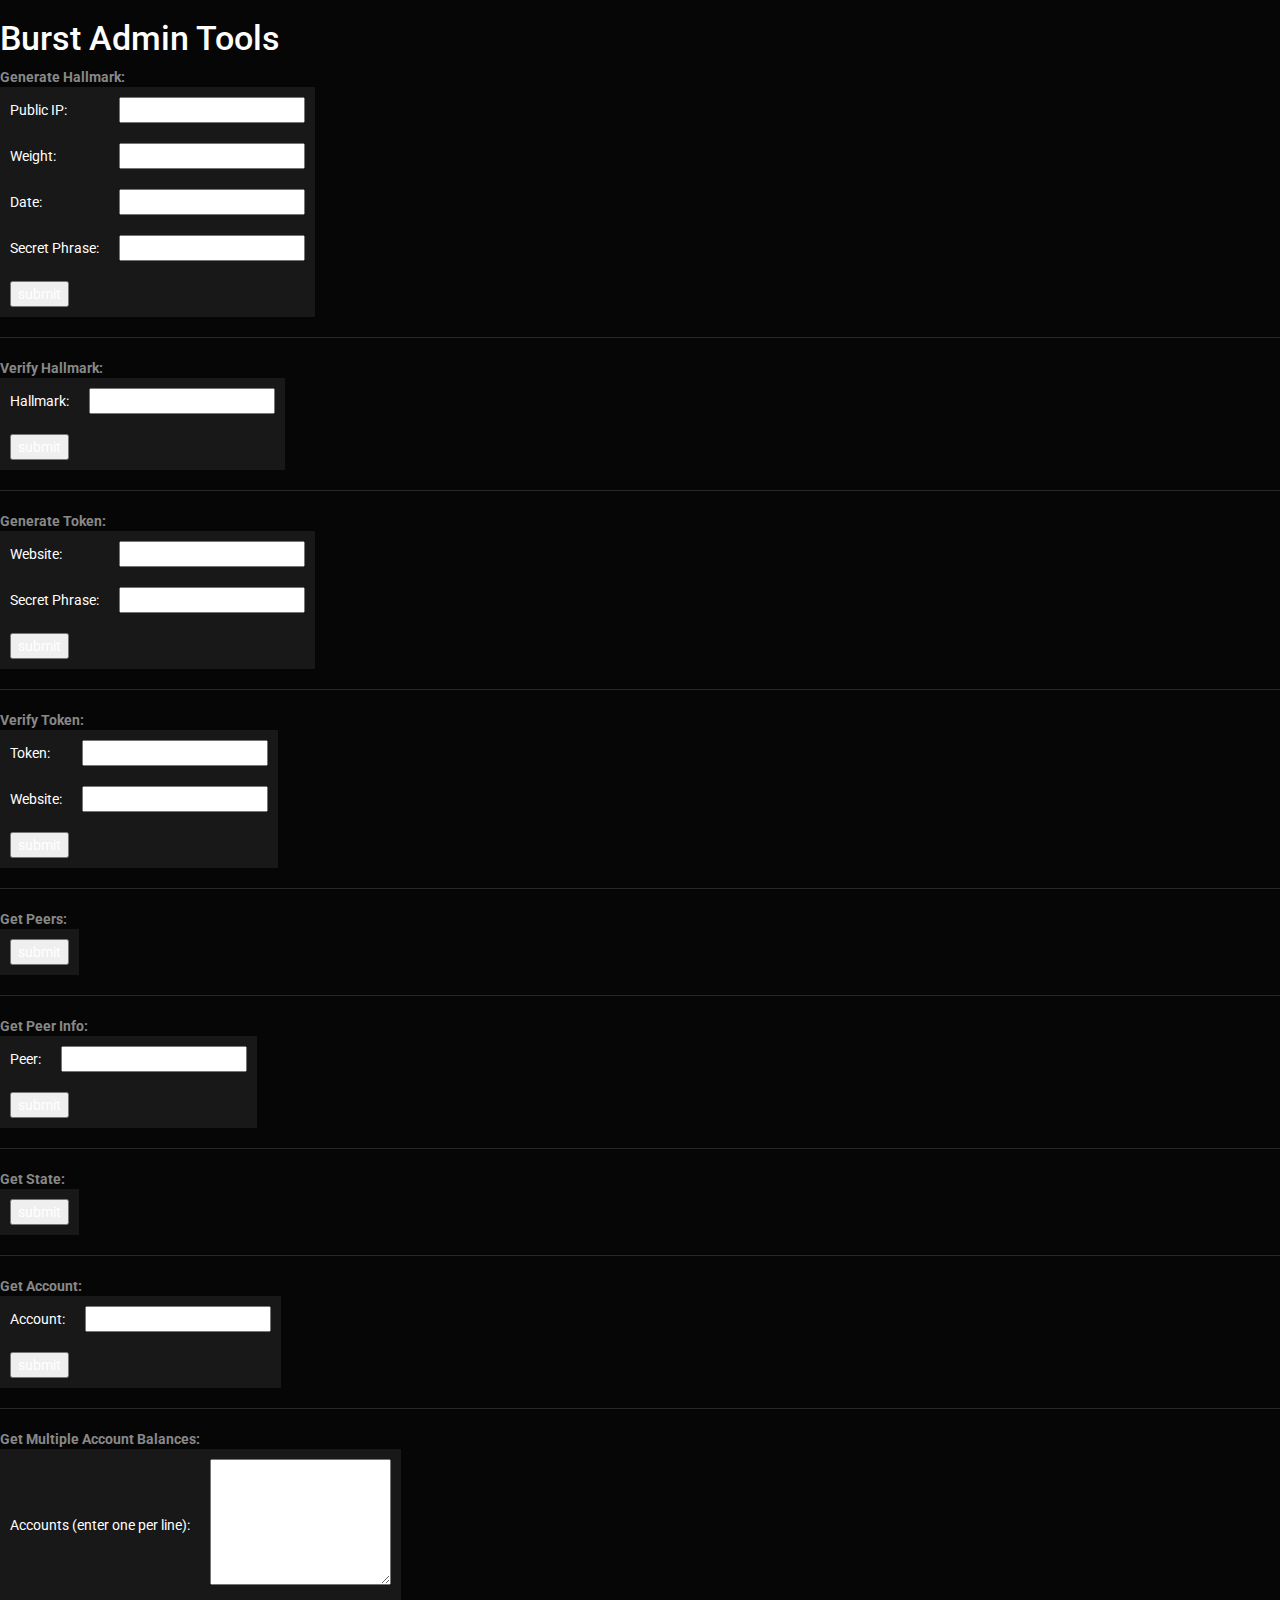
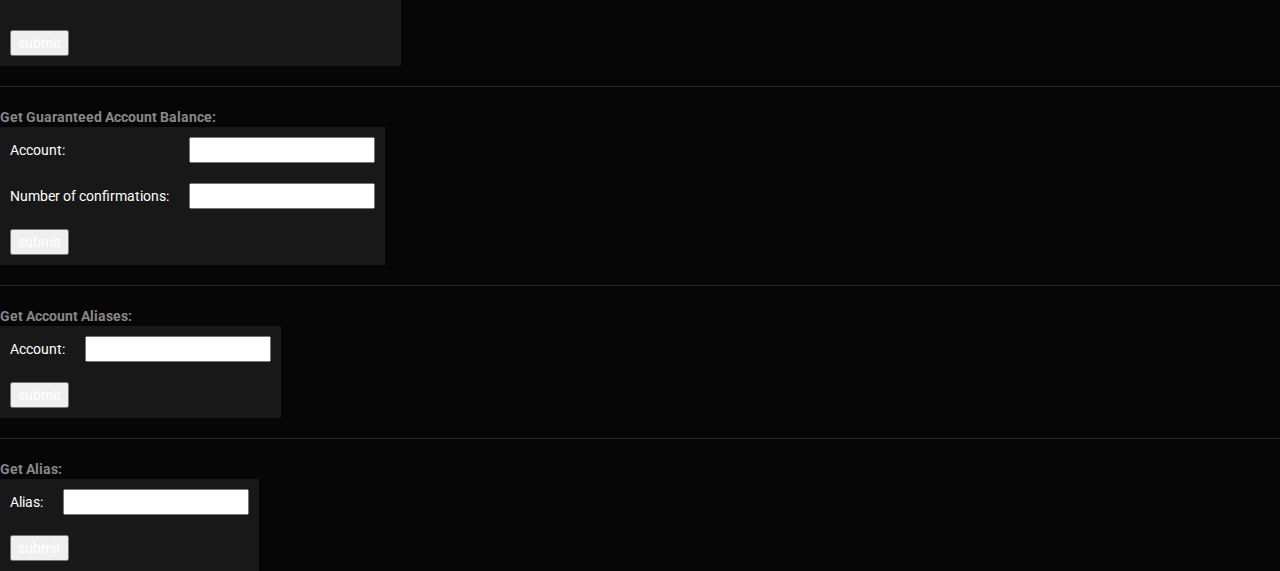
<file: html/ui/admin.html>
<!DOCTYPE html>
<html>
<head>
    <meta charset="UTF-8"/>
    <title>Burst</title>
    <link href="css/bootstrap-new.min.css" rel="stylesheet" type="text/css" />   
    <style type="text/css">
        table {border-collapse: collapse;}
        td {padding: 10px;}
        .result {white-space: pre; font-family: monospace;}
    </style>
    <script type="text/javascript">
        function submitForm(form) {
            var url = '/nxt';
            var params = '';
            for (i = 0; i < form.elements.length; i++) {
                if (! form.elements[i].name) {
                    continue;
                }
                if (i > 0) {
                    params += '&';
                }
                params += encodeURIComponent(form.elements[i].name);
                params += '=';
                params += encodeURIComponent(form.elements[i].value);
            }
            var request = new XMLHttpRequest();
            request.open("POST", url, false);
            request.setRequestHeader("Content-type", "application/x-www-form-urlencoded");
            request.send(params);
            var result = JSON.stringify(JSON.parse(request.responseText), null, 4);
            form.getElementsByClassName("result")[0].textContent = result;
            return false;
        }
        function getAccountBalances(form) {
            var accounts = form.elements["accounts"].value.split('\n');
            var balance = 0;
            var result = '<table><tr><th>account</th><th>balance</th></tr>';
            for (i = 0; i < accounts.length; i++) {
                account = accounts[i].trim();
                if (account != '') {
                    var accountBalance = getBalance(accounts[i]);
                    result += '<tr><td>';
                    result += account;
                    result += ':</td><td>';
                    result += formatAmount(accountBalance);
                    result += '</td></tr>';
                    balance += accountBalance;
                }
            }
            result += '<tr><td>total:</td><td>';
            result += formatAmount(balance);
            result += '</td></tr></table>';
            form.getElementsByClassName("result")[0].innerHTML = result;
            return false;
        }
        function getBalance(account) {
            var request = new XMLHttpRequest();
            request.open("GET", '/nxt?requestType=getBalance&account=' + account, false);
            request.send();
            return parseInt(JSON.parse(request.responseText).balanceNQT);
        }
        function formatAmount(amount) {
            var digits=[], formattedAmount = "", i;
            var wholePart = Math.floor(amount / 100000000);
            var fractionalPart = amount % 100000000;
            do {
                digits[digits.length] = wholePart % 10;
                wholePart = Math.floor(wholePart / 10);
            } while (wholePart > 0);
            for (i = 0; i < digits.length; i++) {
                if (i > 0 && i % 3 == 0) {
                    formattedAmount = "'" + formattedAmount;
                }
                formattedAmount = digits[i] + formattedAmount;
            }
            if (fractionalPart != 0) {
                formattedAmount += ".";
                for (i = fractionalPart.length; i < 8; i++) {
                    formattedAmount += "0";
                }
                formattedAmount += fractionalPart;
            }
            return formattedAmount;
        }
    </script>
</head>
<body>
<h3>Burst Admin Tools</h3>
<b>Generate Hallmark:</b><br/>
<form action="/nxt" method="POST" onsubmit="return submitForm(this);">
    <input type="hidden" name="requestType" value="markHost"/>
    <table>
        <tr>
            <td>Public IP:</td>
            <td><input type="text" name="host"/></td>
        </tr>
        <tr>
            <td>Weight:</td>
            <td><input type="number" name="weight" value="100"/></td>
        </tr>
        <tr>
            <td>Date:</td>
            <td><input type="text" name="date" value="2013-12-10"/></td>
        </tr>
        <tr>
            <td>Secret Phrase:</td>
            <td><input type="password" name="secretPhrase"/></td>
        </tr>
        <tr>
            <td colspan="2"><input type="submit" value="submit"/></td>
        </tr>
    </table>
    <div class="result"></div>
</form>
<hr>
<b>Verify Hallmark:</b><br/>
<form action="/nxt" method="POST" onsubmit="return submitForm(this);">
    <input type="hidden" name="requestType" value="decodeHallmark"/>
    <table>
        <tr>
            <td>Hallmark:</td>
            <td><input type="text" name="hallmark"/></td>
        </tr>
        <tr>
            <td colspan="2"><input type="submit" value="submit"/></td>
        </tr>
    </table>
    <div class="result"></div>
</form>
<hr>
<b>Generate Token:</b><br/>
<form action="/nxt" method="POST" onsubmit="return submitForm(this);">
    <input type="hidden" name="requestType" value="generateToken"/>
    <table>
        <tr>
            <td>Website:</td>
            <td><input type="text" name="website"/></td>
        </tr>
        <tr>
            <td>Secret Phrase:</td>
            <td><input type="password" name="secretPhrase"/></td>
        </tr>
        <tr>
            <td colspan="2"><input type="submit" value="submit"/></td>
        </tr>
    </table>
    <div class="result"></div>
</form>
<hr>
<b>Verify Token:</b><br/>
<form action="/nxt" method="POST" onsubmit="return submitForm(this);">
    <input type="hidden" name="requestType" value="decodeToken"/>
    <table>
        <tr>
            <td>Token:</td>
            <td><input type="text" name="token"/></td>
        </tr>
        <tr>
            <td>Website:</td>
            <td><input type="text" name="website"/></td>
        </tr>
        <tr>
            <td colspan="2"><input type="submit" value="submit"/></td>
        </tr>
    </table>
    <div class="result"></div>
</form>
<hr>
<b>Get Peers:</b><br/>
<form action="/nxt" method="POST" onsubmit="return submitForm(this);">
    <input type="hidden" name="requestType" value="getPeers"/>
    <table>
        <tr>
            <td colspan="2"><input type="submit" value="submit"/></td>
        </tr>
    </table>
    <div class="result"></div>
</form>
<hr>
<b>Get Peer Info:</b><br/>
<form action="/nxt" method="POST" onsubmit="return submitForm(this);">
    <input type="hidden" name="requestType" value="getPeer"/>
    <table>
        <tr>
            <td>Peer:</td>
            <td><input type="text" name="peer"/></td>
        </tr>
        <tr>
            <td colspan="2"><input type="submit" value="submit"/></td>
        </tr>
    </table>
    <div class="result"></div>
</form>
<hr>
<b>Get State:</b><br/>
<form action="/nxt" method="POST" onsubmit="return submitForm(this);">
    <input type="hidden" name="requestType" value="getState"/>
    <table>
        <tr>
            <td colspan="2"><input type="submit" value="submit"/></td>
        </tr>
    </table>
    <div class="result"></div>
</form>
<hr>
<b>Get Account:</b><br/>
<form action="/nxt" method="POST" onsubmit="return submitForm(this);">
    <input type="hidden" name="requestType" value="getAccount"/>
    <table>
        <tr>
            <td>Account:</td>
            <td><input type="text" name="account"/></td>
        </tr>
        <tr>
            <td colspan="2"><input type="submit" value="submit"/></td>
        </tr>
    </table>
    <div class="result"></div>
</form>
<hr>
<b>Get Multiple Account Balances:</b><br/>
<form action="/nxt" method="GET" onsubmit="return getAccountBalances(this);">
    <table>
        <tr>
            <td>Accounts (enter one per line):</td>
            <td><textarea name="accounts" style="width: 100%; height: auto;" rows="6"></textarea></td>
        </tr>
        <tr><td colspan="2"><div class="result"></div></td></tr>
        <tr>
            <td colspan="2"><input type="submit" value="submit"/></td>
        </tr>
    </table>
</form>
<hr>
<b>Get Guaranteed Account Balance:</b><br/>
<form action="/nxt" method="POST" onsubmit="return submitForm(this);">
    <input type="hidden" name="requestType" value="getGuaranteedBalance"/>
    <table>
        <tr>
            <td>Account:</td>
            <td><input type="text" name="account"/></td>
        </tr>
        <tr>
            <td>Number of confirmations:</td>
            <td><input type="number" name="numberOfConfirmations"/></td>
        </tr>
        <tr>
            <td colspan="2"><input type="submit" value="submit"/></td>
        </tr>
    </table>
    <div class="result"></div>
</form>
<hr>
<b>Get Account Aliases:</b><br/>
<form action="/nxt" method="POST" onsubmit="return submitForm(this);">
    <input type="hidden" name="requestType" value="getAliases"/>
    <table>
        <tr>
            <td>Account:</td>
            <td><input type="text" name="account"/></td>
        </tr>
        <tr>
            <td colspan="2"><input type="submit" value="submit"/></td>
        </tr>
    </table>
    <div class="result"></div>
</form>
<hr>
<b>Get Alias:</b><br/>
<form action="/nxt" method="POST" onsubmit="return submitForm(this);">
    <input type="hidden" name="requestType" value="getAlias"/>
    <table>
        <tr>
            <td>Alias:</td>
            <td><input type="text" name="aliasName"/></td>
        </tr>
        <tr>
            <td colspan="2"><input type="submit" value="submit"/></td>
        </tr>
    </table>
    <div class="result"></div>
</form>
</body>
</html>
</file>
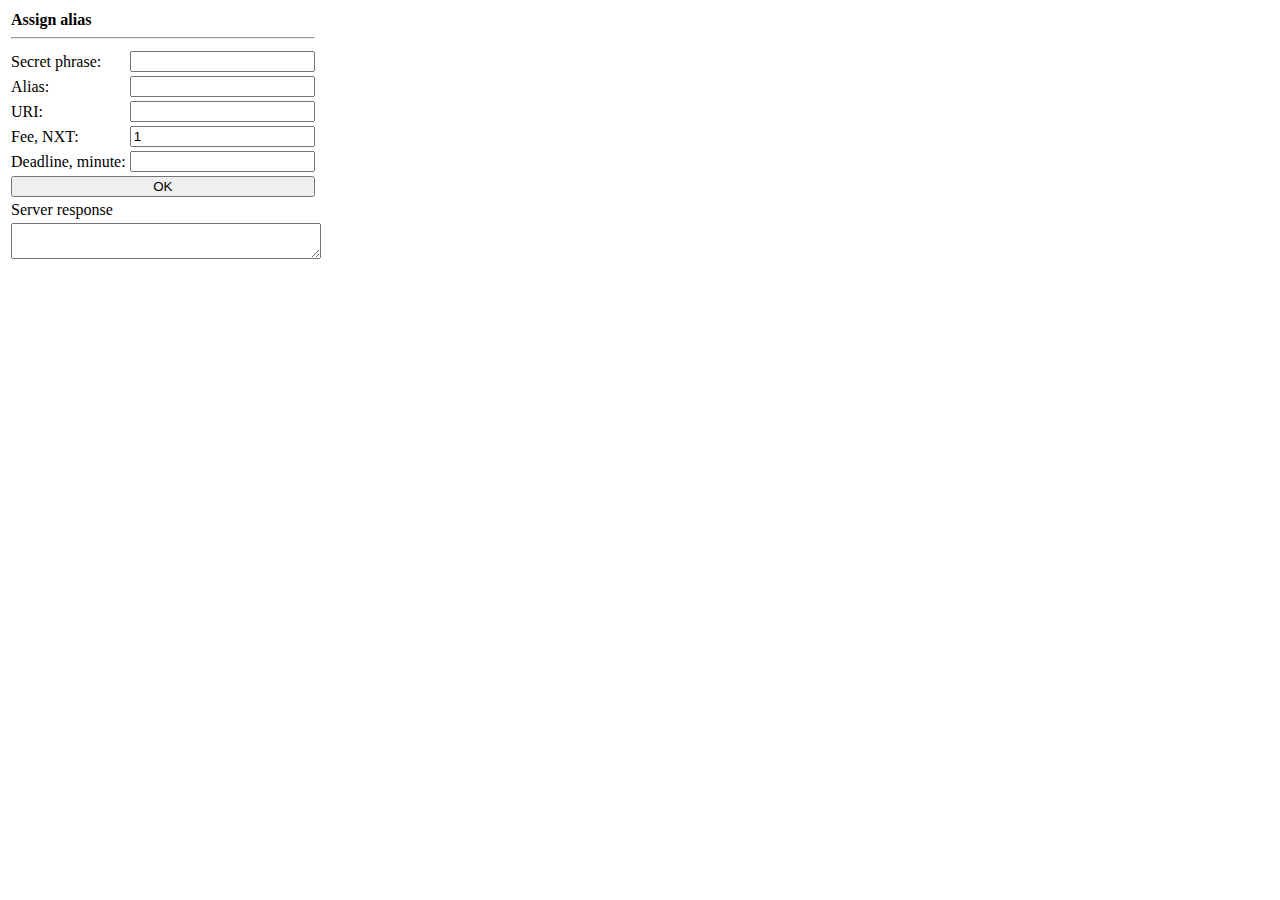
<file: html/ui/alias.html>
<!DOCTYPE html>
<html>
	<head>
		<meta charset="UTF-8">
		<title>Alias System Tool</title>
		<script type="text/javascript">
			function assignAlias() {
				document.getElementById("ok").disabled = true;
				document.getElementById("response").value = "";
				var secretPhrase = document.getElementById("secretPhrase").value;
				var alias = document.getElementById("alias").value;
				var uri = document.getElementById("uri").value;
				var feeNQT = 100000000 * document.getElementById("feeNXT").value;
				var deadline = document.getElementById("deadline").value;
				sendRequest("requestType=setAlias&secretPhrase=" + encodeURIComponent(secretPhrase)
                        + "&aliasName=" + encodeURIComponent(alias) + "&aliasURI=" + encodeURIComponent(uri)
                        + "&feeNQT=" + feeNQT + "&deadline=" + deadline);
			}
			function sendRequest(requestParameters) {
				var request = new XMLHttpRequest();
				requestParameters += "&" + Math.random();
				request.open("POST", "/nxt");
	            request.setRequestHeader("Content-type", "application/x-www-form-urlencoded");
                request.onreadystatechange = function() {
					if (this.readyState == 4 && this.status == 200) {
						document.getElementById("response").value = this.responseText;
						document.getElementById("ok").disabled = false;
					}
				};
				request.send(requestParameters);
			}
		</script>
	</head>
	<body>
		<table>
			<tr>
				<td colspan="2"><b>Assign alias</b><hr></td>
			</tr>
			<tr>
				<td>Secret phrase:</td>
				<td><input type="password" id="secretPhrase"></td>
			</tr>
			<tr>
				<td>Alias:</td>
				<td><input id="alias"></td>
			</tr>
			<tr>
				<td>URI:</td>
				<td><input id="uri"></td>
			</tr>
			<tr>
				<td>Fee, NXT:</td>
				<td><input id="feeNXT" value="1"></td>
			</tr>
			<tr>
				<td>Deadline, minute:</td>
				<td><input id="deadline"></td>
			</tr>
			<tr>
				<td colspan="2"><button id="ok" style="width: 100%;" onclick="assignAlias();">OK</button></td>
			</tr>
			<tr>
				<td colspan="2">Server response</td>
			</tr>
			<tr>
				<td colspan="2"><textarea id="response" style="width: 100%;"></textarea></td>
			</tr>
		</table>
	</body>
</html>
</file>
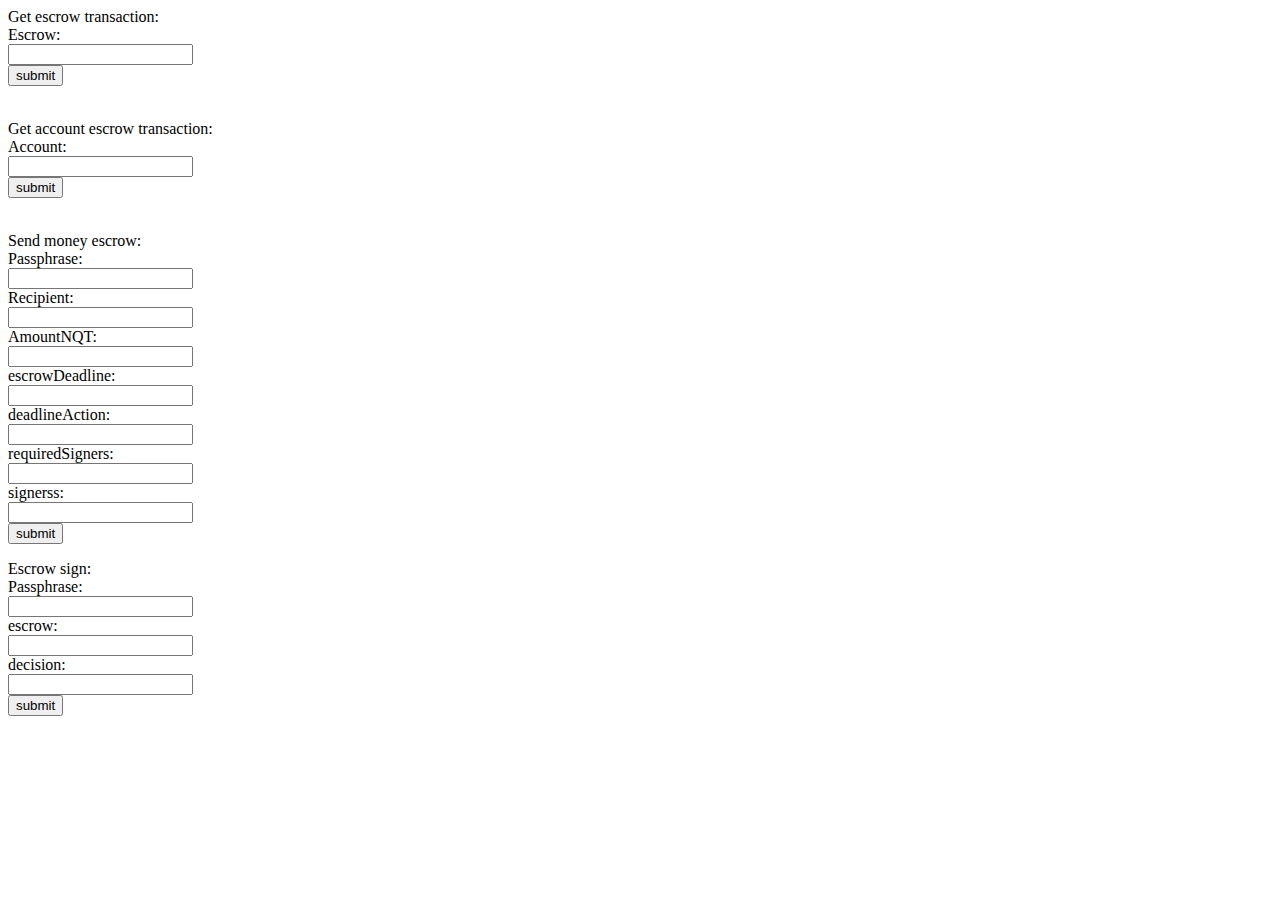
<file: html/ui/escrow.html>
<html>
<body>
Get escrow transaction:<br />
<form method="post" action="/burst">
<input type="hidden" name="requestType" value="getEscrowTransaction">
Escrow:<br />
<input type="text" name="escrow"><br />
<input type="submit" value="submit" /><br />
</form>
<br />
Get account escrow transaction:<br />
<form method="post" action="/burst">
<input type="hidden" name="requestType" value="getAccountEscrowTransactions">
Account:<br />
<input type="text" name="account"><br />
<input type="submit" value="submit" /><br />
</form>
<br />
Send money escrow:<br />
<form method="post" action="/burst">
<input type="hidden" name="requestType" value="sendMoneyEscrow">
Passphrase:<br />
<input type="password" name="secretPhrase"><br />
Recipient:<br />
<input type="text" name="recipient"><br />
AmountNQT:<br />
<input type="text" name="amountNQT"><br />
escrowDeadline:<br />
<input type="text" name="escrowDeadline"><br />
deadlineAction:<br />
<input type="text" name="deadlineAction"><br />
requiredSigners:<br />
<input type="text" name="requiredSigners"><br />
signerss:<br />
<input type="text" name="signers"><br />
<input type="hidden" name="deadline" value="1440">
<input type="hidden" name="feeNQT" value="100000000">
<input type="submit" value="submit" /><br />
</form>
Escrow sign:<br />
<form method="post" action="/burst">
<input type="hidden" name="requestType" value="escrowSign">
Passphrase:<br />
<input type="password" name="secretPhrase"><br />
escrow:<br />
<input type="text" name="escrow"><br />
decision:<br />
<input type="text" name="decision"><br />
<input type="hidden" name="deadline" value="1440">
<input type="hidden" name="feeNQT" value="100000000">
<input type="submit" value="submit" /><br />
</form>
</body>
</html>
</file>
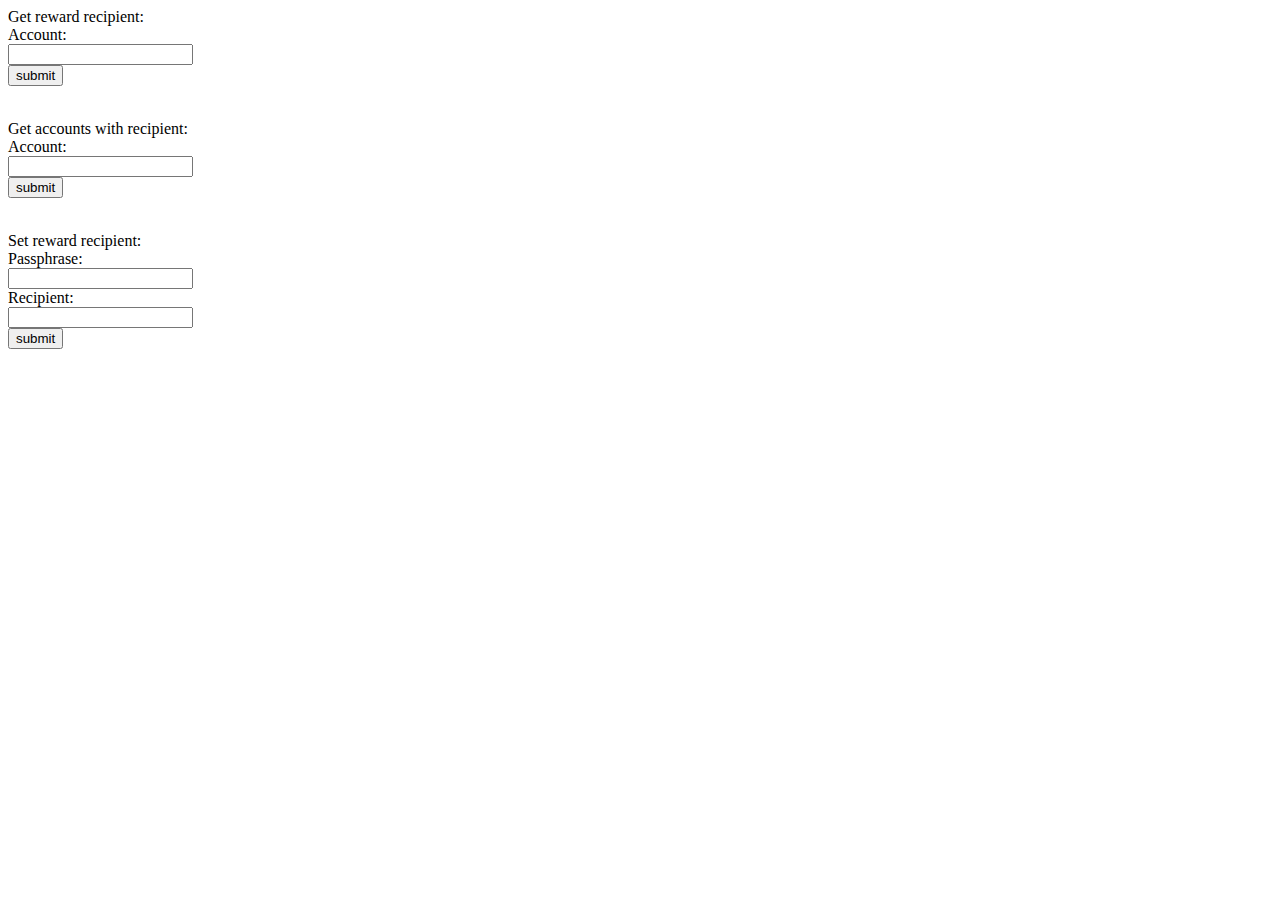
<file: html/ui/rewardassignment.html>
<html>
<body>
Get reward recipient:<br />
<form method="post" action="/burst">
<input type="hidden" name="requestType" value="getRewardRecipient">
Account:<br />
<input type="text" name="account"><br />
<input type="submit" value="submit" /><br />
</form>
<br />
Get accounts with recipient:<br />
<form method="post" action="/burst">
<input type="hidden" name="requestType" value="getAccountsWithRewardRecipient">
Account:<br />
<input type="text" name="account"><br />
<input type="submit" value="submit" /><br />
</form>
<br />
Set reward recipient:<br />
<form method="post" action="/burst">
<input type="hidden" name="requestType" value="setRewardRecipient">
Passphrase:<br />
<input type="password" name="secretPhrase"><br />
Recipient:<br />
<input type="text" name="recipient"><br />
<input type="hidden" name="deadline" value="1440">
<input type="hidden" name="feeNQT" value="100000000">
<input type="submit" value="submit" /><br />
</form>
</body>
</html>
</file>
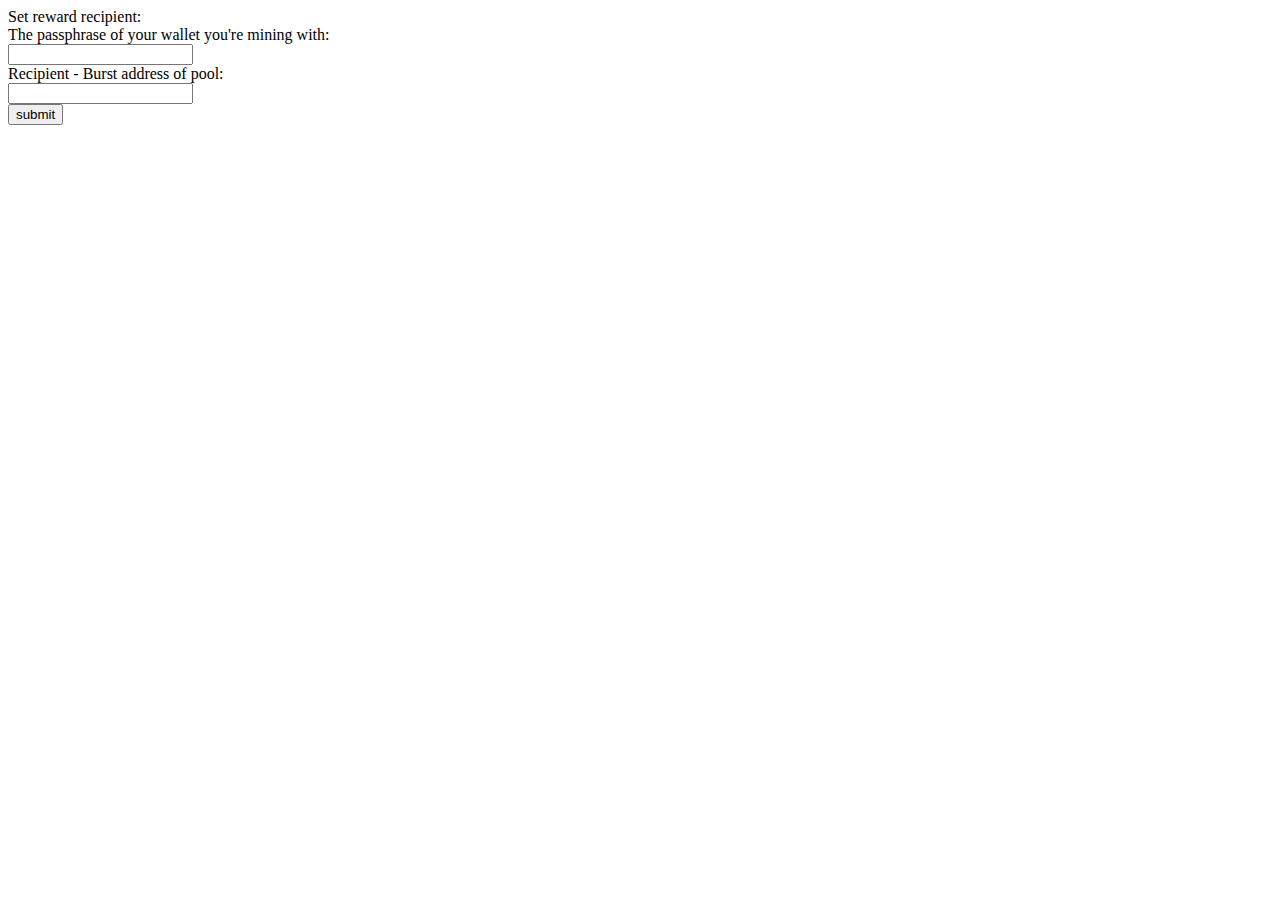
<file: html/ui/rewardassignmentshort.html>
<html>
<body>
Set reward recipient:<br />
<form method="post" action="/burst">
<input type="hidden" name="requestType" value="setRewardRecipient">
The passphrase of your wallet you're mining with:<br />
<input type="password" name="secretPhrase"><br />
Recipient - Burst address of pool:<br />
<input type="text" name="recipient"><br />
<input type="hidden" name="deadline" value="1440">
<input type="hidden" name="feeNQT" value="100000000">
<input type="submit" value="submit" /><br />
</form>
</body>
</html>
</file>
